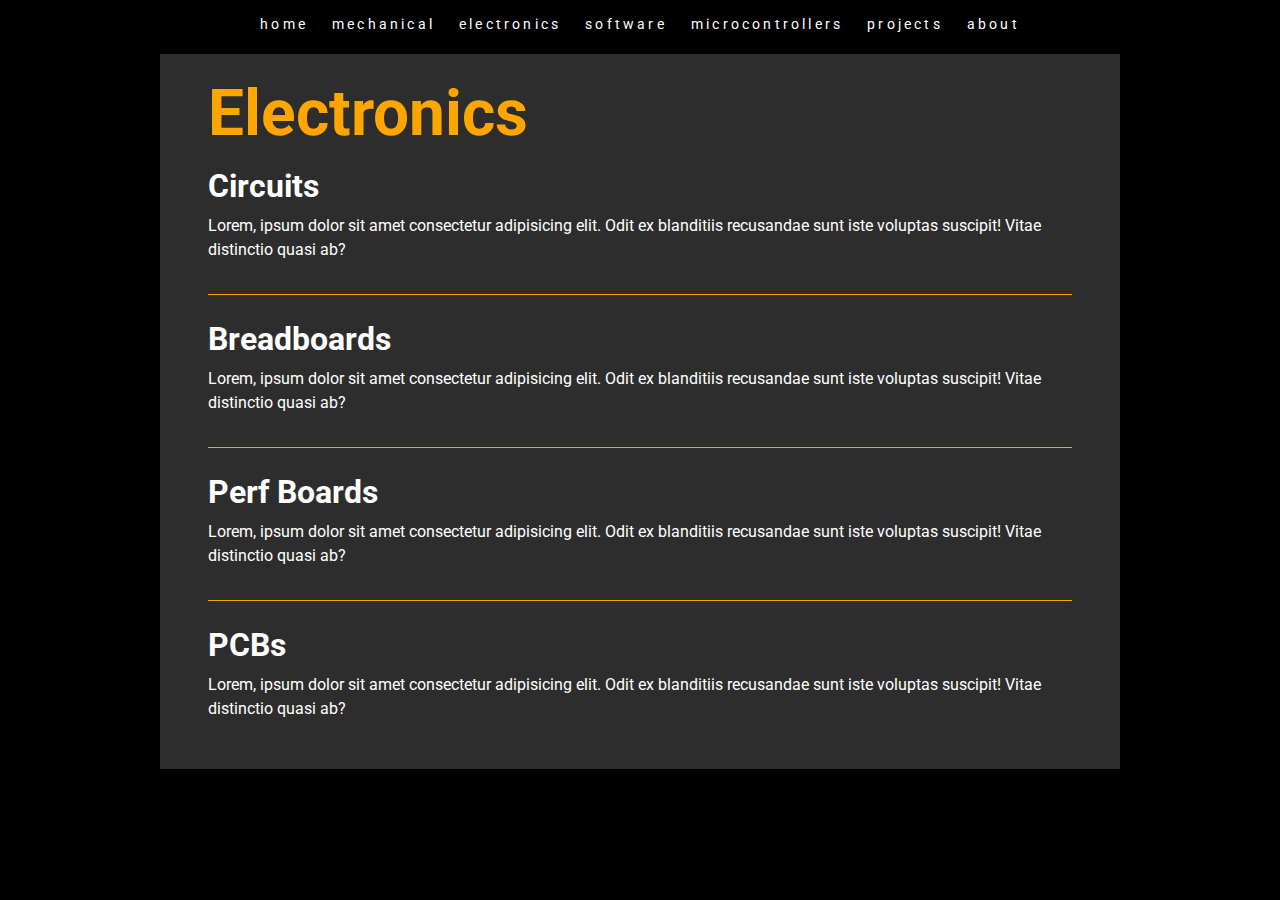
<file: electronics/electronics.html>
<!DOCTYPE html>
<html lang="en">
  <head>
    <meta charset="UTF-8" />
    <meta name="viewport" content="width=device-width, initial-scale=1.0" />
    <link rel="stylesheet" href="../style/style.css" />
    <link rel="preconnect" href="https://fonts.googleapis.com" />
    <link rel="preconnect" href="https://fonts.gstatic.com" crossorigin />
    <link
      href="https://fonts.googleapis.com/css2?family=Roboto:ital,wght@0,100;0,300;0,400;0,500;0,700;0,900;1,100;1,300;1,400;1,500;1,700;1,900&display=swap"
      rel="stylesheet"
    />
    <title>Electronics</title>
  </head>
  <body>
    <!-- Menubar -->
    <div class="menubar">
      <a href="../index.html">Home</a>
      <a href="../mechanical/mechanical.html">Mechanical</a>
      <a href="../electronics/electronics.html">Electronics</a>
      <a href="../software/software.html">Software</a>
      <a href="../microcontrollers/microcontrollers.html">Microcontrollers</a>
      <a href="../projects/projects.html">Projects</a>
      <a href="../about/about.html">About</a>
    </div>

    <!-- Contents -->
    <div class="contents">
      <div class="header">
        <h1>Electronics</h1>
      </div>

      <h2>Circuits</h2>
      <p>
       Lorem, ipsum dolor sit amet consectetur adipisicing elit. Odit ex blanditiis recusandae sunt iste voluptas suscipit! Vitae distinctio quasi ab?
      </p>

      <div class="divider"></div>

      <h2>Breadboards</h2>
      <p>
       Lorem, ipsum dolor sit amet consectetur adipisicing elit. Odit ex blanditiis recusandae sunt iste voluptas suscipit! Vitae distinctio quasi ab?
      </p>

      
      <div class="divider"></div>

      <h2>Perf Boards</h2>
      <p>
       Lorem, ipsum dolor sit amet consectetur adipisicing elit. Odit ex blanditiis recusandae sunt iste voluptas suscipit! Vitae distinctio quasi ab?
      </p>

      <div class="divider"></div>
      
      <h2>PCBs</h2>
      <p>
       Lorem, ipsum dolor sit amet consectetur adipisicing elit. Odit ex blanditiis recusandae sunt iste voluptas suscipit! Vitae distinctio quasi ab?
      </p>

    </div>
  </body>
</html>
</file>
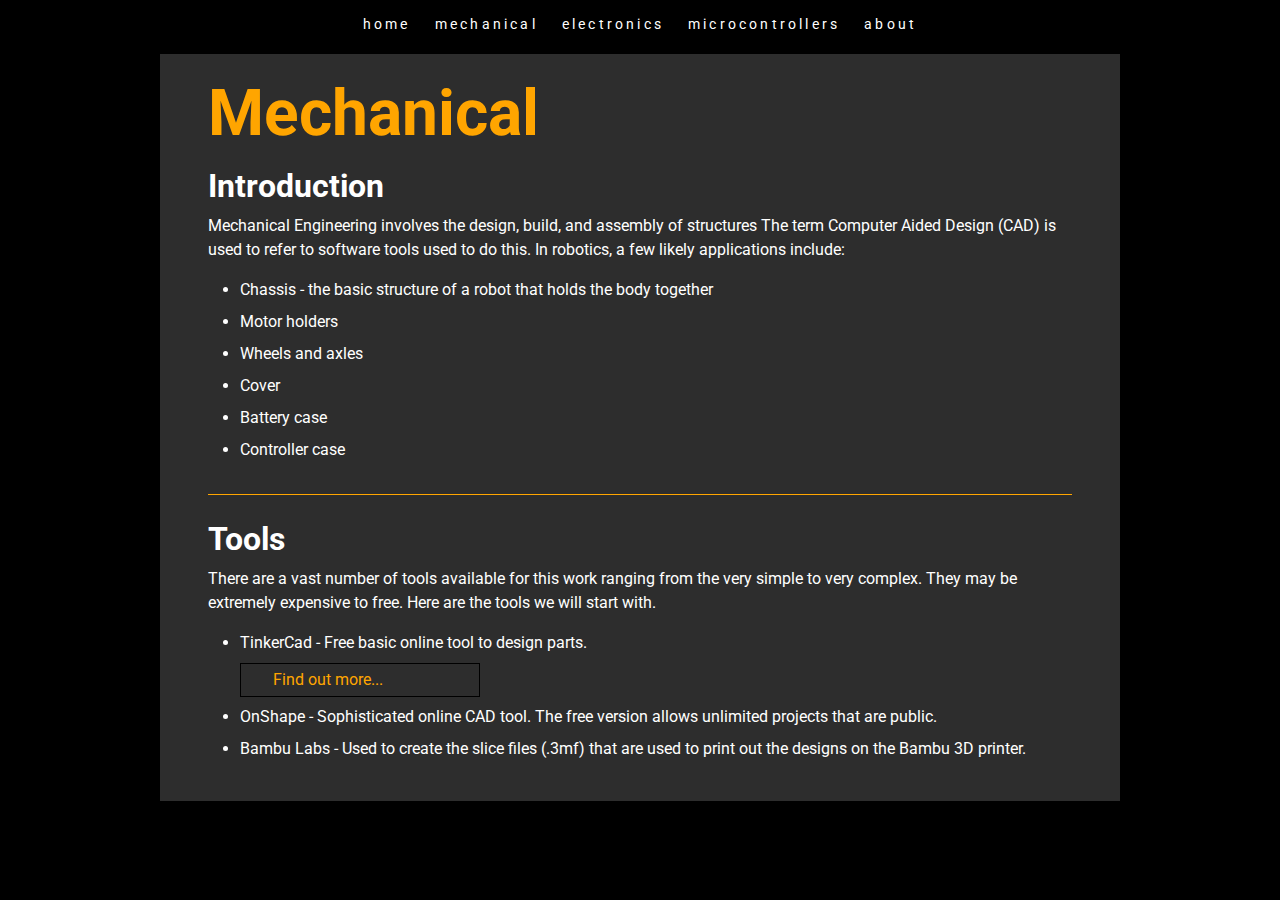
<file: mechanical/mechanical.html>
<!DOCTYPE html>
<html lang="en">
  <head>
    <meta charset="UTF-8" />
    <meta name="viewport" content="width=device-width, initial-scale=1.0" />
    <link rel="stylesheet" href="/style/style.css" />
    <link rel="preconnect" href="https://fonts.googleapis.com">
<link rel="preconnect" href="https://fonts.gstatic.com" crossorigin>
<link href="https://fonts.googleapis.com/css2?family=Roboto:ital,wght@0,100;0,300;0,400;0,500;0,700;0,900;1,100;1,300;1,400;1,500;1,700;1,900&display=swap" rel="stylesheet">
    <title>Mechanical</title>
  </head>
  <body>
    <!-- Menubar -->
    <div class="menubar">
      <a href="/index.html">Home</a>
      <a href="/mechanical/mechanical.html">Mechanical</a>
      <a href="/electronics/electronics.html">Electronics</a>
      <a href="/microcontrollers/microcontrollers.html">Microcontrollers</a>
      <a href="/about/about.html">About</a>
    </div>

    <div class="contents">
      <div class="header">
        <h1>Mechanical</h1>
      </div>

      <h2>Introduction</h2>
      <p>
        Mechanical Engineering involves the design, build, and assembly of
        structures The term Computer Aided Design (CAD) is used to refer to
        software tools used to do this. In robotics, a few likely applications
        include:
      </p>
      <ul>
        <li>
          Chassis - the basic structure of a robot that holds the body together
        </li>
        <li>Motor holders</li>
        <li>Wheels and axles</li>
        <li>Cover</li>
        <li>Battery case</li>
        <li>Controller case</li>
      </ul>

      <div class="divider"></div>

      <h2>Tools</h2>
      <p>
        There are a vast number of tools available for this work ranging from
        the very simple to very complex. They may be extremely expensive to
        free. Here are the tools we will start with.
      </p>
      <ul>
        <li>TinkerCad - Free basic online tool to design parts.
          <a class="more-info" href="">Find out more...</a>
        </li>
        <li>
          OnShape - Sophisticated online CAD tool. The free version allows
          unlimited projects that are public.
        </li>
        <li>
          Bambu Labs - Used to create the slice files (.3mf) that are used to
          print out the designs on the Bambu 3D printer.
        </li>
      </ul>
    </div>
  </body>
</html>
</file>
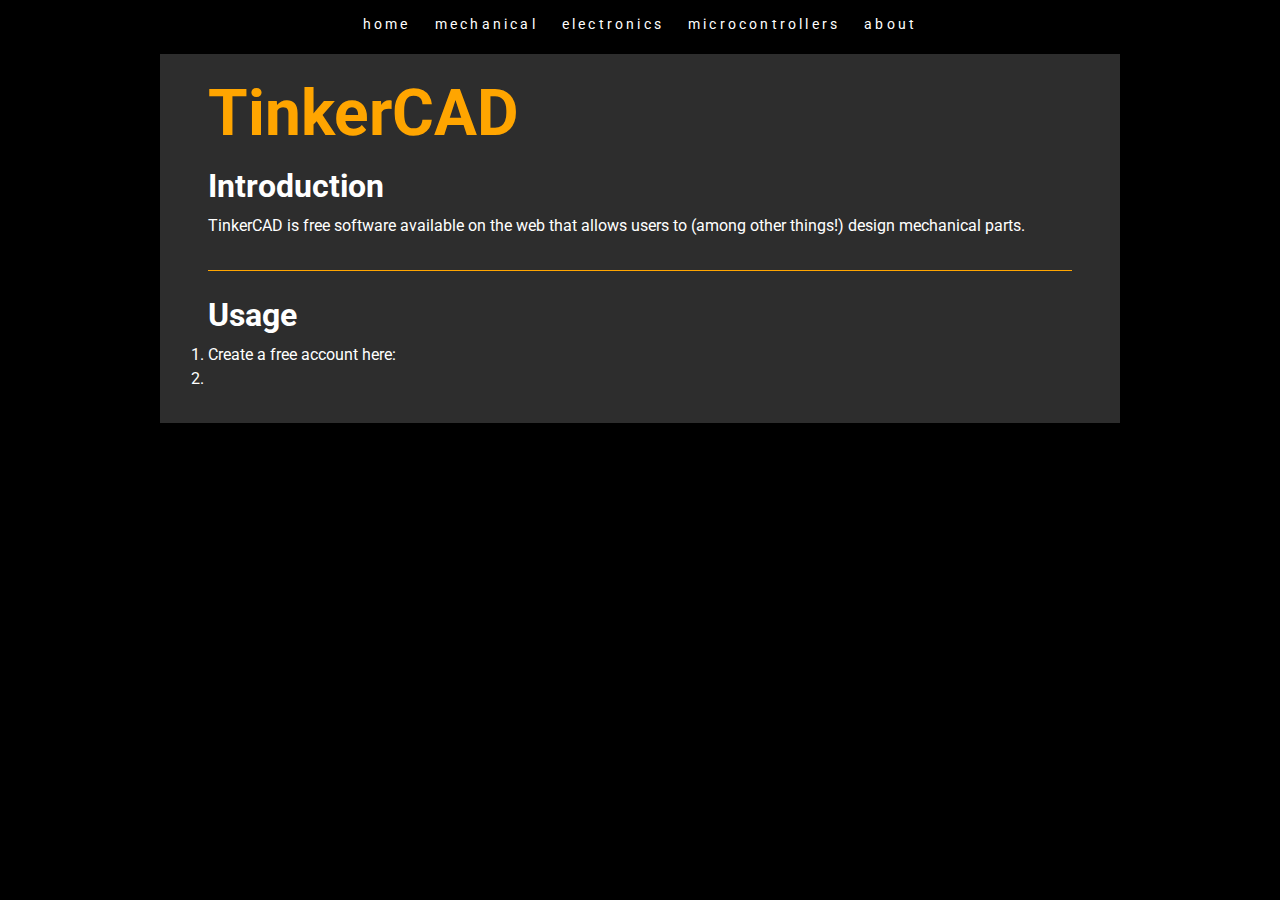
<file: mechanical/tinker-cad.html>
<!DOCTYPE html>
<html lang="en">
  <head>
    <meta charset="UTF-8" />
    <meta name="viewport" content="width=device-width, initial-scale=1.0" />
    <link rel="stylesheet" href="/style/style.css" />
    <link rel="preconnect" href="https://fonts.googleapis.com">
<link rel="preconnect" href="https://fonts.gstatic.com" crossorigin>
<link href="https://fonts.googleapis.com/css2?family=Roboto:ital,wght@0,100;0,300;0,400;0,500;0,700;0,900;1,100;1,300;1,400;1,500;1,700;1,900&display=swap" rel="stylesheet">
    <title>TinkerCAD</title>
  </head>
  <body>
    <!-- Menubar -->
    <div class="menubar">
      <a href="/index.html">Home</a>
      <a href="/mechanical/mechanical.html">Mechanical</a>
      <a href="/electronics/electronics.html">Electronics</a>
      <a href="/microcontrollers/microcontrollers.html">Microcontrollers</a>
      <a href="/about/about.html">About</a>
    </div>

    <div class="contents">
      <div class="header">
        <h1>TinkerCAD</h1>
      </div>

      <h2>Introduction</h2>
      <p>
        TinkerCAD is free software available on the web that allows users to (among other things!) design mechanical parts.
      </p>

      <div class="divider"></div>

      <h2>Usage</h2>
      <p>
        
      </p>
      <ol>
        <li>
            Create a free account here:
        </li>
        <li>
            
        </li>
      </ol>
    </div>
  </body>
</html>
</file>
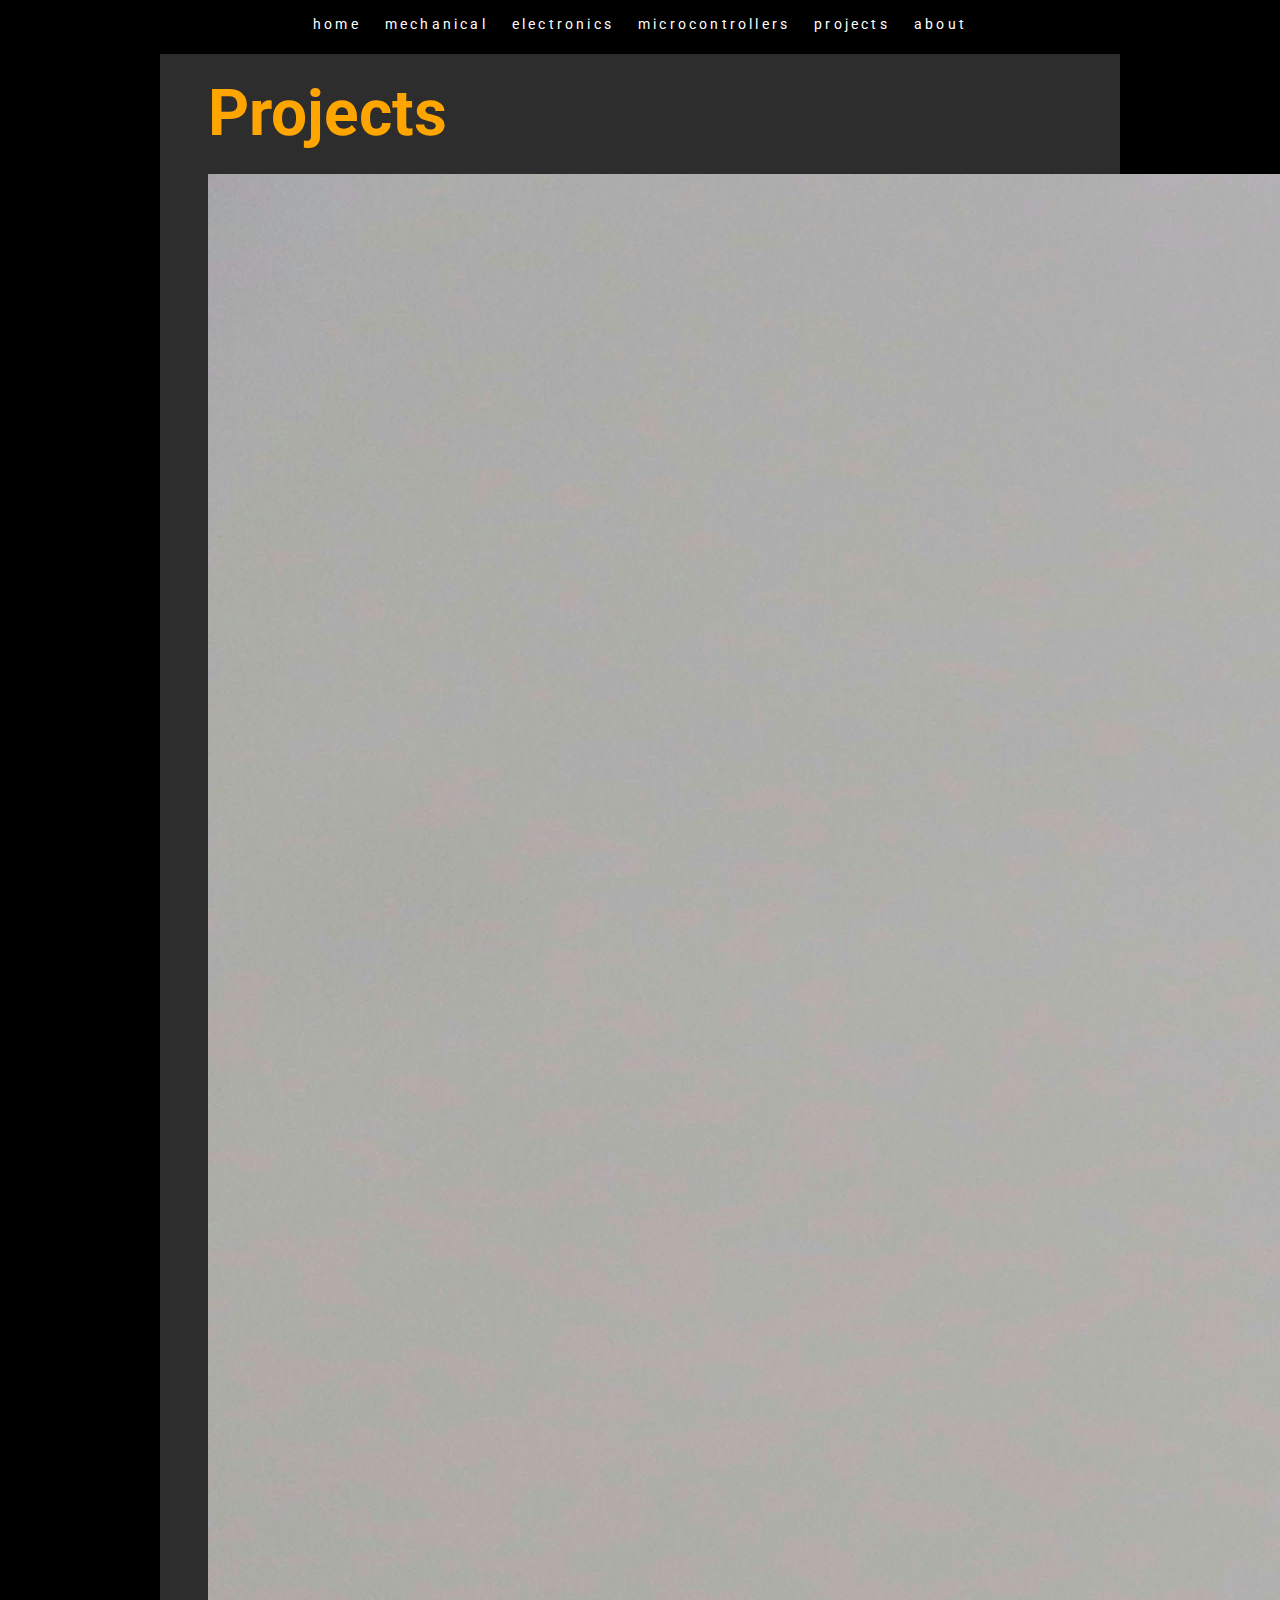
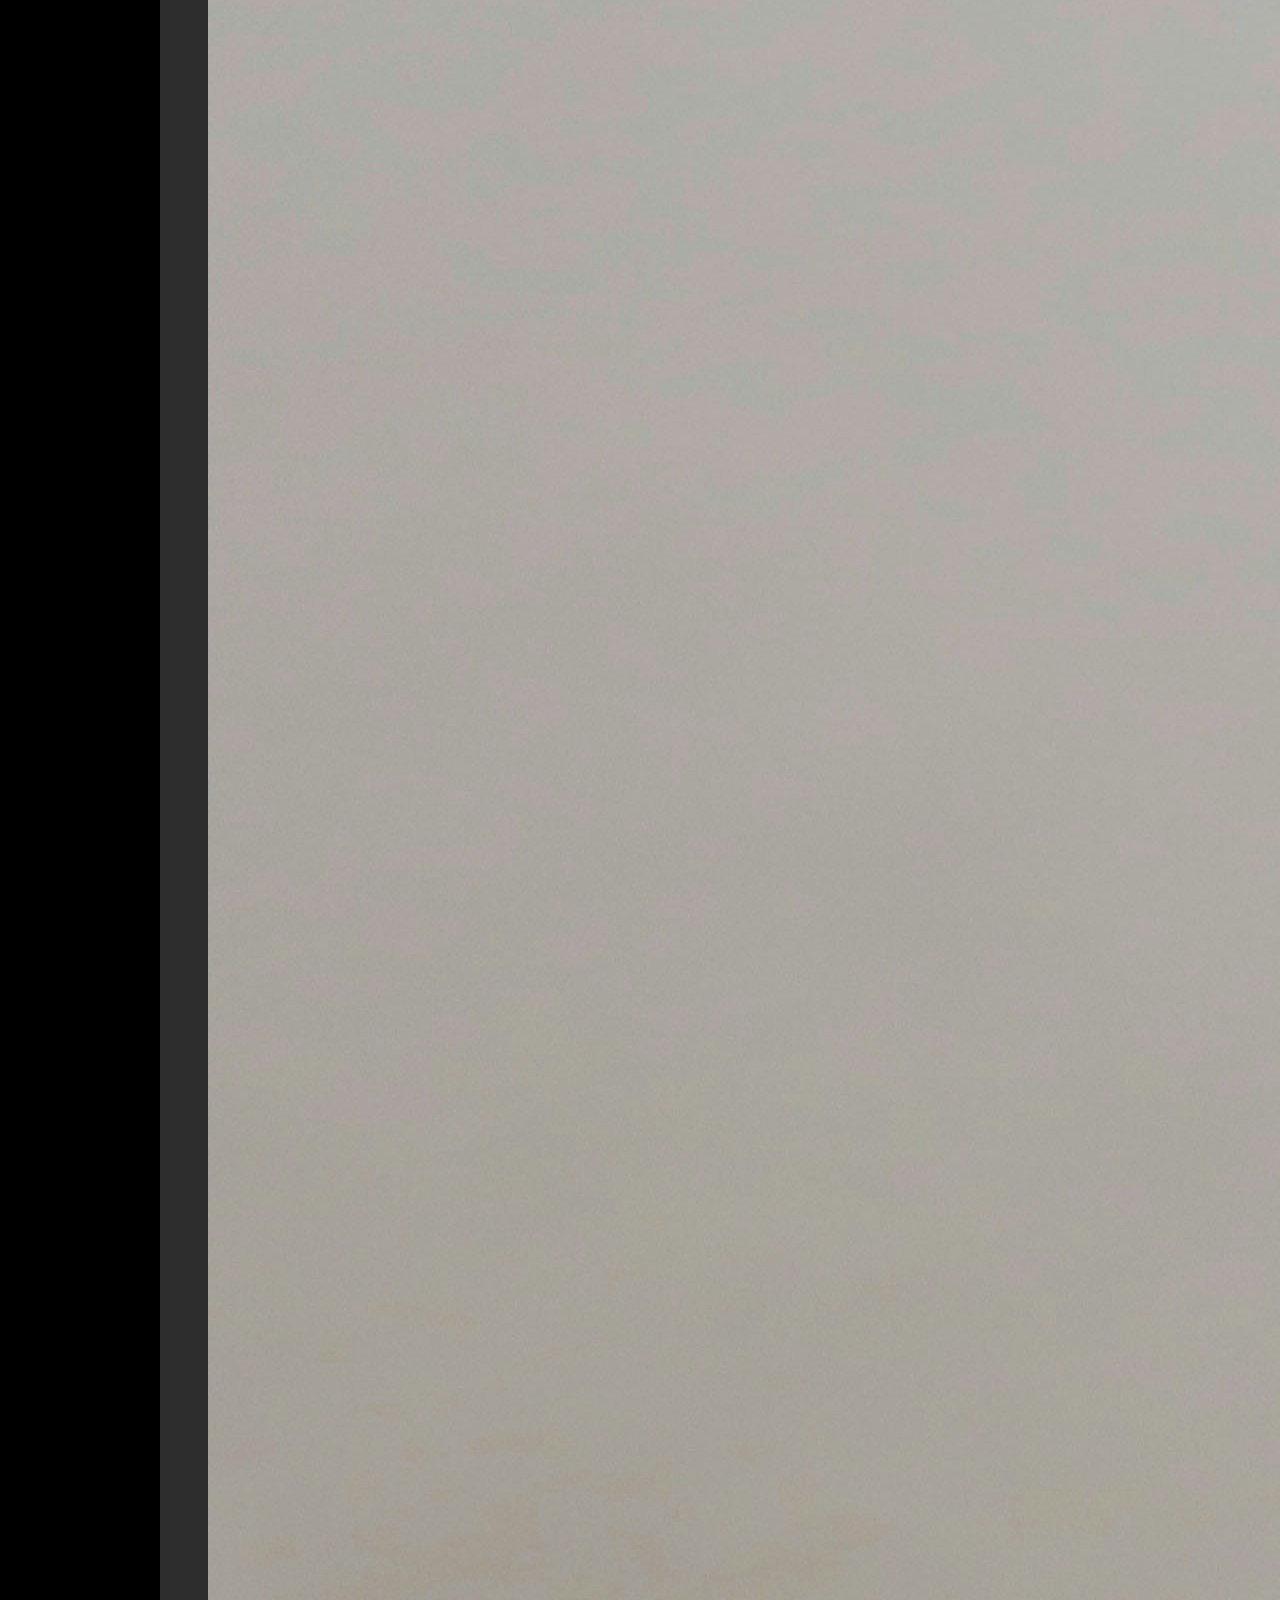
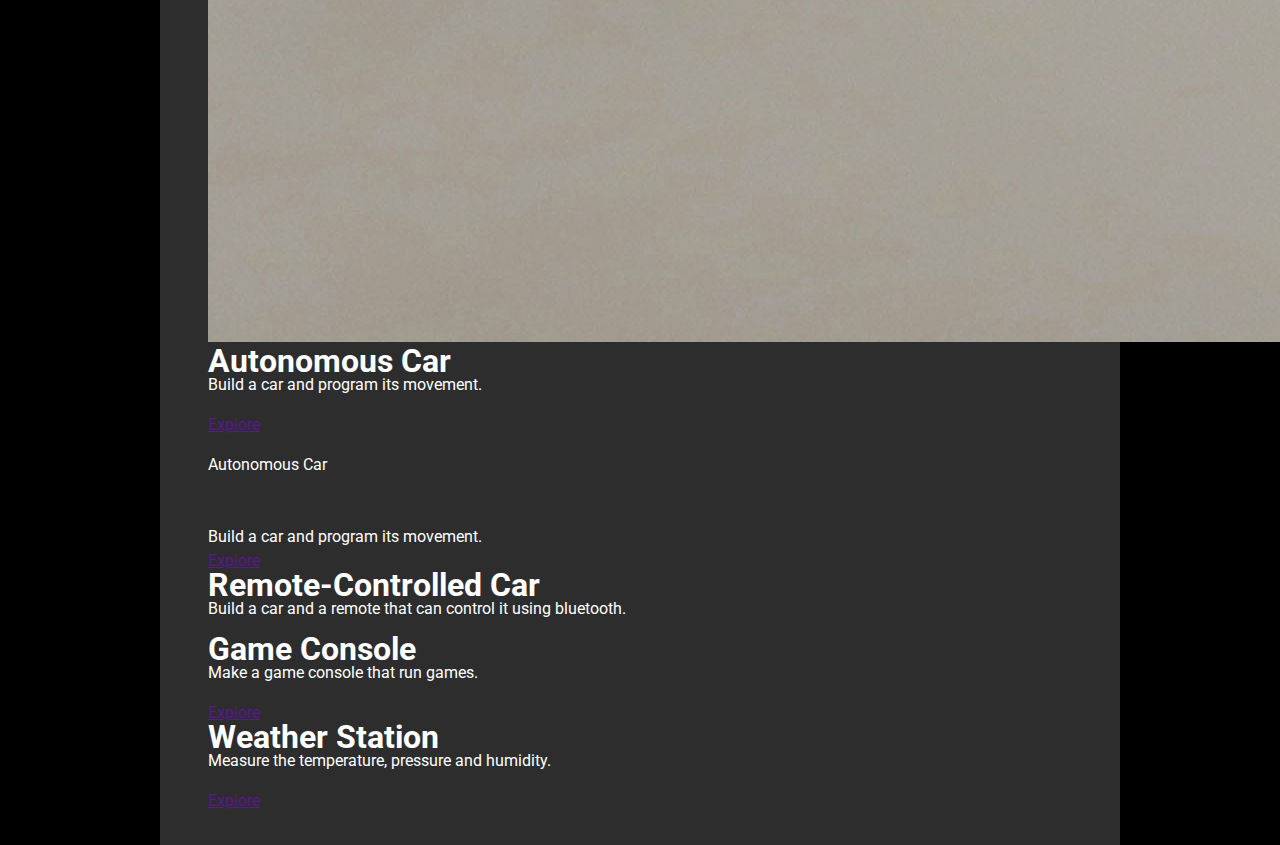
<file: projects/projects.html>
<!DOCTYPE html>
<html lang="en">
  <head>
    <meta charset="UTF-8" />
    <meta name="viewport" content="width=device-width, initial-scale=1.0" />
    <link rel="stylesheet" href="../style/style.css" />
    <link rel="preconnect" href="https://fonts.googleapis.com" />
    <link rel="preconnect" href="https://fonts.gstatic.com" crossorigin />
    <link
      href="https://fonts.googleapis.com/css2?family=Roboto:ital,wght@0,100;0,300;0,400;0,500;0,700;0,900;1,100;1,300;1,400;1,500;1,700;1,900&display=swap"
      rel="stylesheet"
    />
    <title>Projects</title>
  </head>
  <body>
    <!-- Menubar -->
    <div class="menubar">
      <a href="../index.html">Home</a>
      <a href="../mechanical/mechanical.html">Mechanical</a>
      <a href="../electronics/electronics.html">Electronics</a>
      <a href="../microcontrollers/microcontrollers.html">Microcontrollers</a>
      <a href="../projects/projects.html">Projects</a>
      <a href="../about/about.html">About</a>
    </div>

    <!-- Contents -->
    <div class="contents">
      <div class="header">
        <h1>Projects</h1>
      </div>
      <div class="gallery">
        <div class="card">
          <img src="../media/robot.jpg" alt="">
          <h1>Autonomous Car</h1>
          <p>Build a car and program its movement.</p>
          <div class="spacer"></div>
          <a href="">Explore</a>
        </div>

        <div class="card">
          <div class="header">Autonomous Car</div>
          <div class="text">Build a car and program its movement.</div>
          <div class="spacer"></div>
          <a href="">Explore</a>
        </div>

        <div class="card">
          <h1>Remote-Controlled Car</h1>
          <p>Build a car and a remote that can control it using bluetooth.</p>
        </div>
        <div class="card">
          <h1>Game Console</h1>
          <p>Make a game console that run games.</p>
          <a href="">Explore</a>
        </div>
        <div class="card">
          <h1>Weather Station</h1>
          <p>Measure the temperature, pressure and humidity.</p>
          <a href="">Explore</a>
        </div>
      </div>
    </div>
  </body>
</html>
</file>
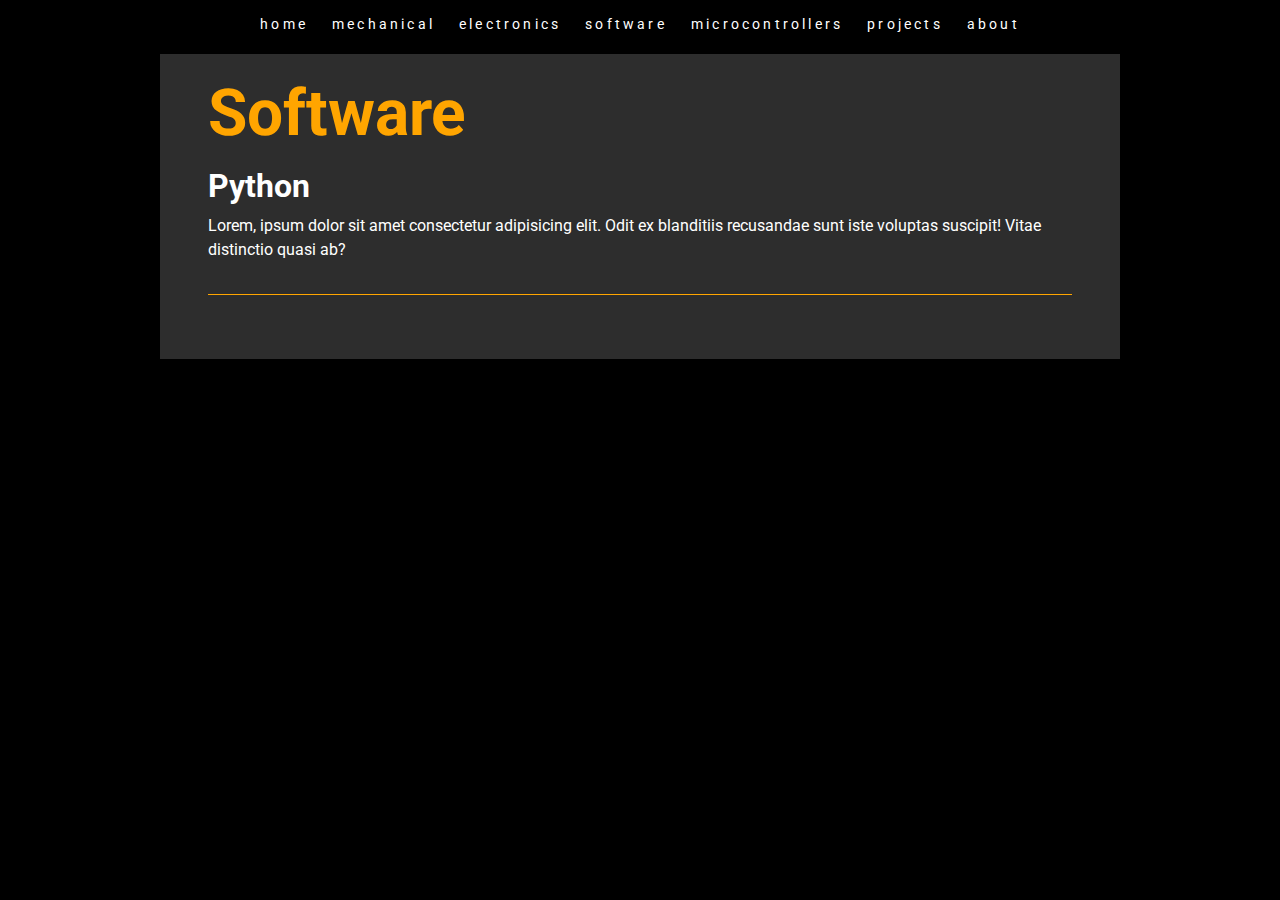
<file: software/software.html>
<!DOCTYPE html>
<html lang="en">
  <head>
    <meta charset="UTF-8" />
    <meta name="viewport" content="width=device-width, initial-scale=1.0" />
    <link rel="stylesheet" href="../style/style.css" />
    <link rel="preconnect" href="https://fonts.googleapis.com" />
    <link rel="preconnect" href="https://fonts.gstatic.com" crossorigin />
    <link
      href="https://fonts.googleapis.com/css2?family=Roboto:ital,wght@0,100;0,300;0,400;0,500;0,700;0,900;1,100;1,300;1,400;1,500;1,700;1,900&display=swap"
      rel="stylesheet"
    />
    <title>Electronics</title>
  </head>
  <body>
    <!-- Menubar -->
    <div class="menubar">
      <a href="../index.html">Home</a>
      <a href="../mechanical/mechanical.html">Mechanical</a>
      <a href="../electronics/electronics.html">Electronics</a>
      <a href="../software/software.html">Software</a>
      <a href="../microcontrollers/microcontrollers.html">Microcontrollers</a>
      <a href="../projects/projects.html">Projects</a>
      <a href="../about/about.html">About</a>
    </div>

    <!-- Contents -->
    <div class="contents">
      <div class="header">
        <h1>Software</h1>
      </div>

      <h2>Python</h2>
      <p>
       Lorem, ipsum dolor sit amet consectetur adipisicing elit. Odit ex blanditiis recusandae sunt iste voluptas suscipit! Vitae distinctio quasi ab?
      </p>

      <div class="divider"></div>

     </div>
  </body>
</html>
</file>
<file: style/style.css>
:root {
    --dark-color: rgb(0, 0, 0);
    --bright-color: orange;
    --text-color: white;
    --background-color: rgb(45, 45, 45);
}

* {
    margin: 0;
    padding: 0;
    box-sizing: border-box;
}

body {
    font-family: "Roboto";
    background-color: var(--dark-color);
}

.menubar {
    background-color: var(--dark-color);
    display: flex;
    justify-content: center;
    gap: 1.5rem;
    width: 100%;
    padding: 1rem 0rem;
}

.menubar > a {
    font-size: 0.9rem;
    letter-spacing: 0.2rem;
    color: var(--text-color);
    text-transform: lowercase;
    text-decoration: none;
    padding-bottom: 0.1rem;
    transition: 0.25s;
    border-bottom: solid 0.2rem rgb(0, 0, 0, 0);
}

.menubar > a:hover {
    border-bottom: solid 0.1rem var(--bright-color);
}

.transparent {
    position: fixed;
    background-color: rgb(0, 0, 0, 0.8);
}

.full-viewport-flexbox {
    display: flex;
    justify-content: center;
    align-items: center;
    width: 100vw;
    height: 100vh;
}

.title-bar {
    background-color: rgb(0, 0, 0, 0.8);
    z-index: 1;
}

.title-bar > h1 {
    font-size: 3rem;
    text-align: center;
    color: orange;
    padding: 2rem;
}

.contents {
    background-color: var(--background-color);
    color: var(--text-color);
    max-width: 75%;
    margin: auto;
    padding: 2rem 3rem;
    line-height: 1.5rem;
}

.contents h2 {
    font-size: 2rem;
    margin-bottom: 1rem;
}

.contents p {
    margin-bottom: 1rem;
}

.contents ul {
    margin-left: 2rem;
}

.contents ul li {
    margin-bottom: 0.5rem;
}

.divider {
    height: 0%;
    margin: 2rem 0rem;
    border-top: solid var(--bright-color) 0.1rem; 

}

.header {
    padding: 1rem 0rem 3rem;
}

.header h1 {
    font-size: 4rem;
    color: var(--bright-color);
}

.full-screen {
    width: 100vw;
    height: 100vh;
    position: fixed;
    object-fit: cover;
}

.more-info {
    display: block;
    width: 15rem;
    color: var(--bright-color);
    background-color: var(--background-color);
    border: 0.1rem solid var(--dark-color);
    text-decoration: none;
    padding: 0.25rem 2rem;
    margin: 0.5rem 0rem;
}

.more-info:hover {
    background-color: var(--dark-color);
}
</file>
